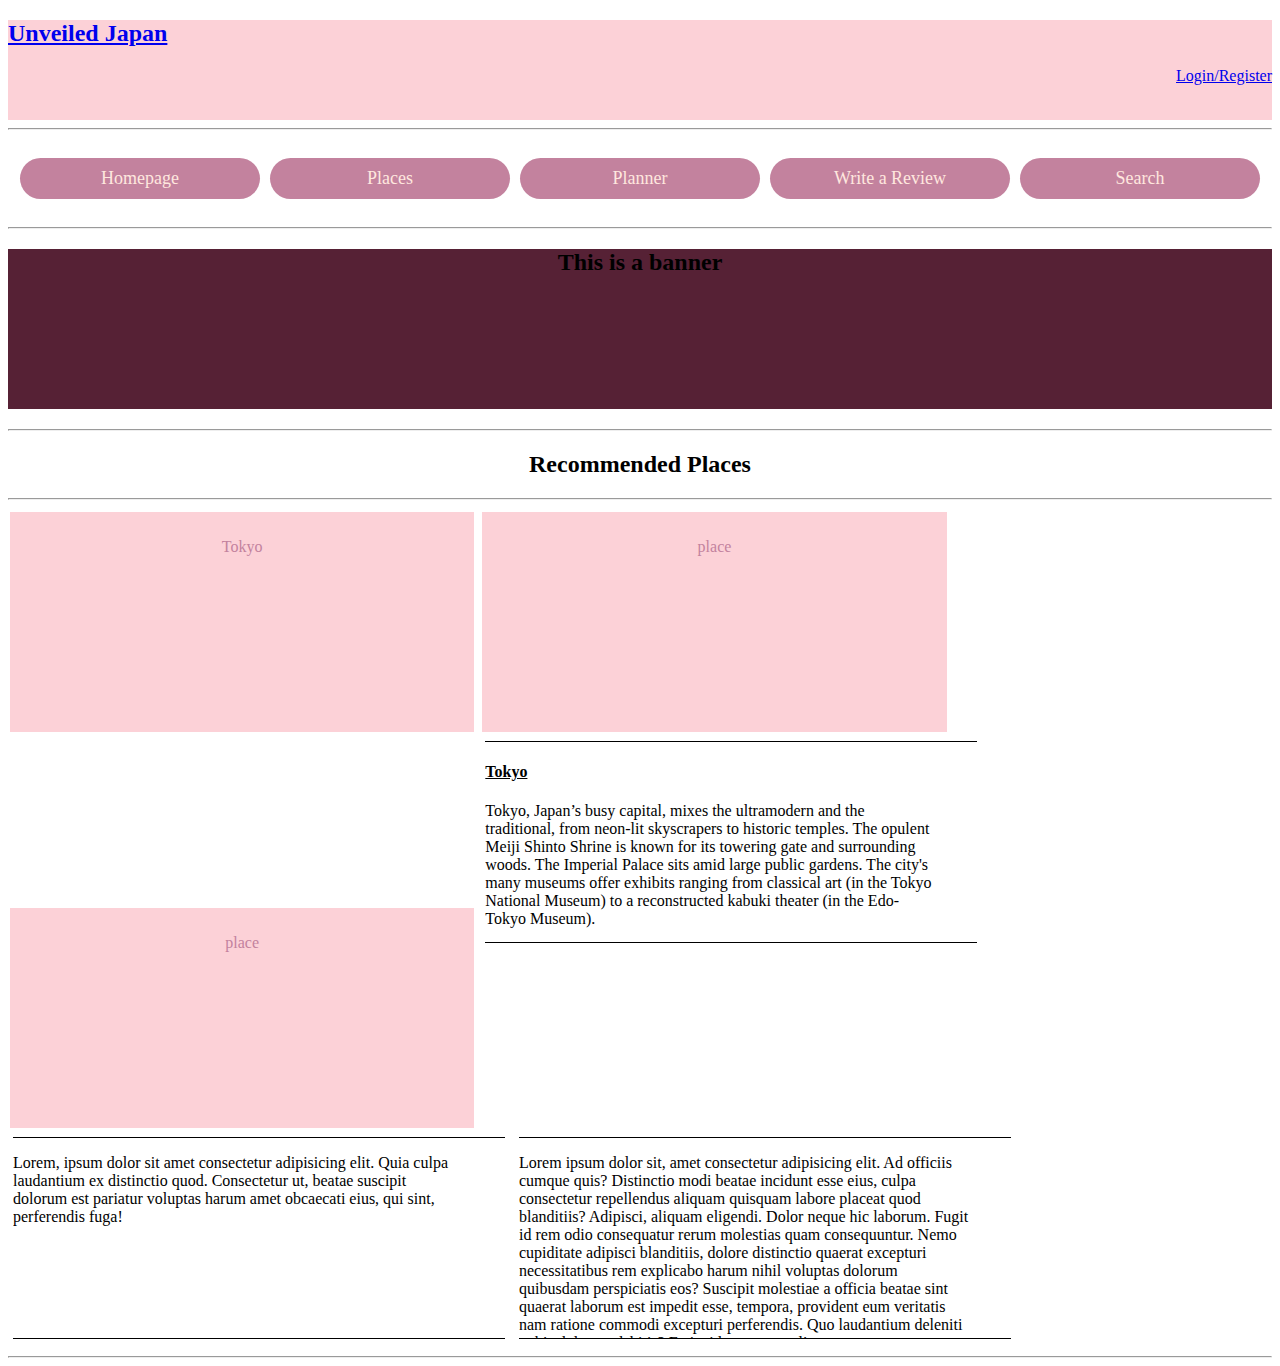
<file: index.html>
<!DOCTYPE html>
<html lang="en">
<head>
    <meta name="viewport" content="width=device-width, initial-scale=1.0">
    <title>Unveiled Japan</title>
    <link rel="stylesheet" href="style.css">
</head>
<body>

    <div id="header">
        <h2><b><a href="Homepage.html">Unveiled Japan</a></b></h2>
        <p align="right"><a href="login.html">Login/Register</a></p>
    </div>

    <hr>

    <div id="nav-container">
        <a href="index.html" class="button">Homepage</a>
        <a href="Places.html" class="button">Places</a>
        <a href="Planner.html" class="button">Planner</a>
        <a href="Review.html" class="button">Write a Review</a>
        <a href="Search.html" class="button">Search</a>
    </div>

    <hr>

    <div id="banner">
        <h2 align="center">This is a banner</h2>
    </div>

    <hr>

    <h2 align="center">Recommended Places</h2>

    <hr>

    <div id="places">
        <p align="center">Tokyo</p>
    </div>

    <div id="places">
        <p align="center">place</p>
    </div>

    <div id="places">
        <p align="center">place</p>
    </div>

    <div id="desc">
        <h4><u>Tokyo</u></h4>
        <p>Tokyo, Japan’s busy capital, mixes the ultramodern and the traditional, from neon-lit skyscrapers to historic temples. The opulent Meiji Shinto Shrine is known for its towering gate and surrounding woods. The Imperial Palace sits amid large public gardens. The city's many museums offer exhibits ranging from classical art (in the Tokyo National Museum) to a reconstructed kabuki theater (in the Edo-Tokyo Museum).</p>
    </div>

    <div id="desc">
        <p>Lorem, ipsum dolor sit amet consectetur adipisicing elit. Quia culpa laudantium ex distinctio quod. Consectetur ut, beatae suscipit dolorum est pariatur voluptas harum amet obcaecati eius, qui sint, perferendis fuga!</p>
    </div>

    <div id="desc">
        <p>Lorem ipsum dolor sit, amet consectetur adipisicing elit. Ad officiis cumque quis? Distinctio modi beatae incidunt esse eius, culpa consectetur repellendus aliquam quisquam labore placeat quod blanditiis? Adipisci, aliquam eligendi. Dolor neque hic laborum. Fugit id rem odio consequatur rerum molestias quam consequuntur. Nemo cupiditate adipisci blanditiis, dolore distinctio quaerat excepturi necessitatibus rem explicabo harum nihil voluptas dolorum quibusdam perspiciatis eos? Suscipit molestiae a officia beatae sint quaerat laborum est impedit esse, tempora, provident eum veritatis nam ratione commodi excepturi perferendis. Quo laudantium deleniti nobis dolorem debitis? Ea incidunt a quae aliquam, consectetur cum minus blanditiis labore. Dolor, vero officiis?</p>
    </div>

    <hr>

</body>
</html>
</file>
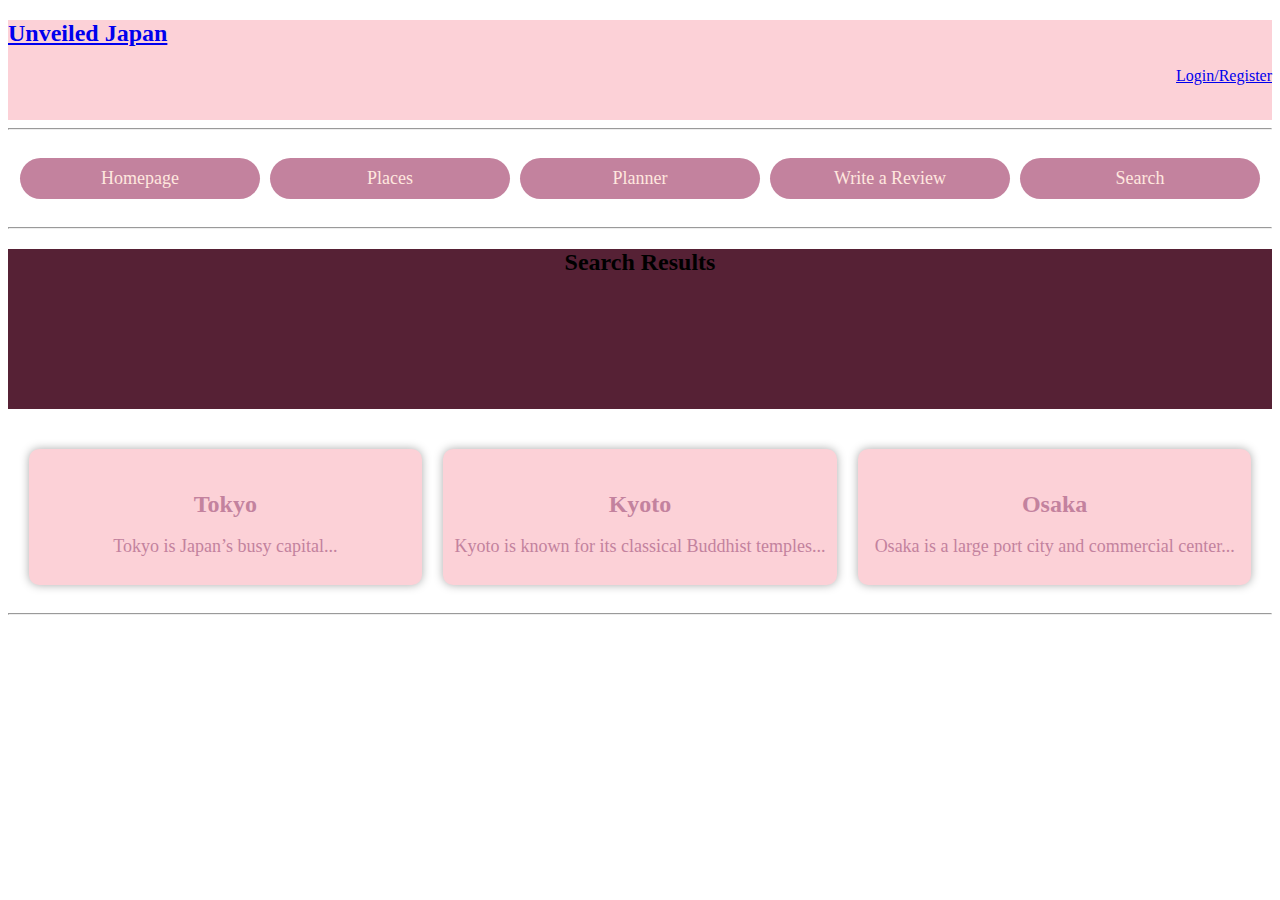
<file: Search.html>
<!DOCTYPE html>
<html lang="en">
<head>
    <meta name="viewport" content="width=device-width, initial-scale=1.0">
    <title>Unveiled Japan - Search</title>
    <link rel="stylesheet" href="style.css">
</head>
<body>

    <div id="header">
        <h2><b><a href="Homepage.html">Unveiled Japan</a></b></h2>
        <p align="right"><a href="login.html">Login/Register</a></p>
    </div>

    <hr>

    <div id="nav-container">
    <a href="index.html" class="button">Homepage</a>
    <a href="Places.html" class="button">Places</a>
    <a href="Planner.html" class="button">Planner</a>
    <a href="Review.html" class="button">Write a Review</a>
    <a href="Search.html" class="button">Search</a>
    </div>
    
    <hr>

    <div id="banner">
        <h2 align="center">Search Results</h2>
    </div>

    <div id="results">
        <!-- Placeholder for search results -->
        <div class="result-item">
            <h4>Tokyo</h4>
            <p>Tokyo is Japan’s busy capital...</p>
        </div>
        <div class="result-item">
            <h4>Kyoto</h4>
            <p>Kyoto is known for its classical Buddhist temples...</p>
        </div>
        <div class="result-item">
            <h4>Osaka</h4>
            <p>Osaka is a large port city and commercial center...</p>
        </div>
    </div>

    <hr>

</body>
</html>
</file>
<file: style.css>
#header {
    height: 100px;
    width: auto;
    background-color: #fcd1d7;
}

#searchbar {
    height: 50px;
    width: 400px;
    border-radius: 40px;
    background-color: white;
    margin-right: 20px;
    border-color: rgb(255, 0, 0);
}

/* Style for the navigation buttons */
.button {
    background-color: #c3829e;
    border: none;
    color: #ffe7de;
    padding: 10px 30px; /* Adjust padding to fit within the bar */
    text-align: center;
    display: inline-block;
    font-size: 18px;  /* Adjusted for consistency */
    border-radius: 40px;
    cursor: pointer;
    flex-grow: 1;  /* Buttons will resize to fill the available space */
    max-width: 180px; /* Ensure buttons don't grow too large */
    text-decoration: none; /* Make buttons look like actual buttons instead of links */
}

#banner {
    height: 160px;
    width: auto;
    margin-bottom: 20px;
    background-color: #562135;
}

#places {
    background-color: #fcd1d7;
    padding: 10px 150px; 
    height: 200px;
    width: 13%;
    display: inline-block;
    margin: 4px 2px;
    cursor: pointer;
    text-align: center;
    color: #c3829e;
}

#desc {
    align-items: right;
    box-sizing: auto;
    height: 200px;
    width: 450px;
    border-top: 1px solid;
    border-bottom: 1px solid;
    overflow: auto;
    margin: 5px;
    padding-right: 42px;
    display: inline-block;
}

#results {
    display: flex;
    flex-wrap: wrap;
    justify-content: space-around;
    padding: 10px;
}
.result-item {
    background-color: #fcd1d7;
    padding: 10px;
    width: 30%;
    margin: 10px;
    border-radius: 10px;
    box-shadow: 0px 0px 10px #aaa;
    color: #c3829e;
    text-align: center;
}
.result-item h4 {
    font-size: 24px;
    margin-bottom: 10px;
}
.result-item p {
    font-size: 18px;
}

/* Planner styles */
#planner-container {
    display: flex;
    margin: 20px;
}

.days-slider {
    overflow-y: auto; /* Allow vertical scrolling */
    white-space: nowrap; /* Prevent wrapping */
    width: 60%; /* Adjust width to allow space for preview */
    max-height: 400px; /* Limit height for scrolling */
    padding: 10px;
    position: relative; /* For the scrollbar */
}

.planner-day {
    display: flex;
    flex-direction: column;
    justify-content: flex-start;
    width: 100%;
    background-color: #fcd1d7;
    padding: 20px 10px;
    border-radius: 8px;
    text-align: center;
    margin-bottom: 10px;
    position: relative;
    height: auto;
    box-sizing: border-box;
}

.attraction-card {
    background-color: #c3829e;
    padding: 10px;
    margin: 10px 0;
    border-radius: 8px;
    color: #ffe7de;
}

.add-card-btn {
    background-color: #ff8e8e;
    border: none;
    padding: 10px;
    color: #fff;
    border-radius: 8px;
    cursor: pointer;
    margin-top: 10px;
    width: calc(20%);
    margin-left: auto;
    margin-right: auto;
}

#preview {
    width: 35%;
    background-color: #fcd1d7;
    padding: 20px;
    border-radius: 8px;
    margin-left: 20px;
    position: sticky;
    top: 20px;
    height: auto;
}

.date-container {
    margin: 20px;
    text-align: center;
}

.date-input {
    padding: 10px;
    border-radius: 5px;
    border: 1px solid #ccc;
    margin: 0 10px;
}

.days-slider::-webkit-scrollbar {
    display: none;
}

.days-slider {
    -ms-overflow-style: none;
    scrollbar-width: none;
}

/* Container for the navigation buttons */
#nav-container {
    display: flex;
    justify-content: center;  /* Center the buttons */
    align-items: center;
    gap: 10px; /* Spacing between buttons */
    padding: 20px 0;
}

/* Adjust styling for smaller screens for responsive design */
@media screen and (max-width: 768px) {
    #header {
        height: auto; /* Adjust height based on content */
        padding: 10px; /* Add some padding for a cleaner look */
    }
    #header h2 {
        font-size: 20px; /* Reduce header text size */
    }
    #header p {
        font-size: 14px; /* Reduce login/register link size */
    }

    #searchbar {
        width: 100%; /* Make the search bar responsive */
        margin-right: 0; /* Remove margin for smaller screens */
    }

    .button {
        font-size: 16px; /* Slightly smaller text on smaller screens */
        padding: 8px 20px;
    }

    #places {
        width: 100%; /* Stack places section vertically */
        height: auto; /* Adjust height */
    }
    #desc {
        width: 100%; /* Stack description section */
        height: auto; /* Adjust height */
    }

    #planner-container {
        flex-direction: column; /* Stack the planner and preview */
    }
    .days-slider {
        width: 100%; /* Take full width on smaller screens */
    }
    #preview {
        width: 100%; /* Stack preview below planner days */
        margin-left: 0;
    }

    .result-item {
        width: 100%; /* Make result items take full width */
    }

    body {
        padding: 10px;
    }
    h2, h4 {
        font-size: 18px; /* Slightly smaller header font sizes */
    }
    p, .button {
        font-size: 14px; /* Reduce paragraph and button font size */
    }
}
</file>
